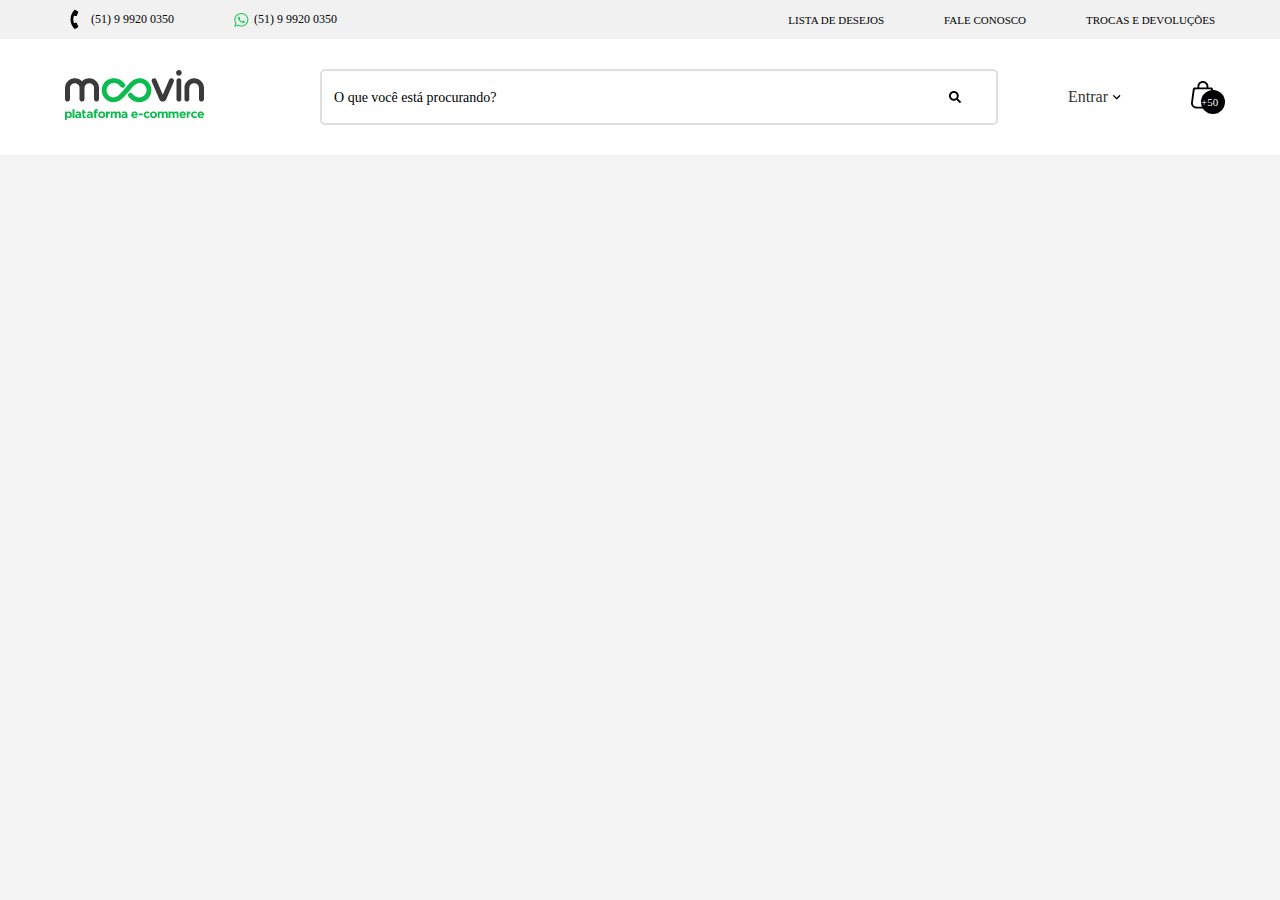
<file: index.html>
<!doctype html>

<html lang="en">
    <head>
        <meta charset="utf-8">
        <meta name="viewport" content="width=device-width,user-scalable=0">
        <title>Moovin</title>
        <link rel="stylesheet" type="text/css" href="assets/css/style.css"/>
    </head>
    <body>
        <header>
            <div class="top-menu">
                <div class="container">
                    <div class="phones">
                        <img src="assets/images/phone.png"/>
                        <span>(51) 9 9920 0350</span>
                        <img src="assets/images/whats.png"/>
                        <span>(51) 9 9920 0350</span>
                    </div>
                    <div class="right-content">
                        <ul>
                            <li><a href="">LISTA DE DESEJOS</a></li>
                            <li><a href="">FALE CONOSCO</a></li>
                            <li><a href="">TROCAS E DEVOLUÇÕES</a></li>
                        </ul>
                    </div>
                </div>
            </div>
            <div class="menu">
                <div class="container">
                    <div class="left">
                        <div class="logo">
                            <img src="assets/images/logo.png">
                        </div>
                    </div>
                    <div class="right">
                        <div class="search">
                            <input type="text" placeholder="O que você está procurando?">
                        </div>
                        <div class="login">
                            <nav>
                                <ul class="menu-login">
                                    <li>
                                        <a href="#">Entrar <img src="assets/images/chevron-down.png"></a>
                                        <ul>
                                            <li><a href="#">Minha conta</a></li>
                                            <li><a href="#">Meus pedidos</a></li>
                                            <li><a href="#">Lista de desejos</a></li>                    
                                        </ul>
                                    </li>
                                </ul>
                            </nav>
                        </div>
                        <div class="shopping">
                            <img src="assets/images/Path 1.png">
                        </div>
                    </div>
                </div>
            </div>
        </header>
    </body>
</html>
</file>
<file: assets/css/style.css>
body {
    background-color: #f3f3f3;
    margin: 0;
    padding: 0;
}

/* Top Menu */
.top-menu {
    display: flex;
    justify-content: center;
    padding: 9px;
    background-color: #F1F1F1;
}
.container {
    width: 1150px;
    display: flex;
    justify-content: space-between;
}
.phones {
    display: flex;
    align-items: center;
}
.phones img {
    padding-right: 5px;
}
.phones span {
    padding-right: 60px;
    color: #000;
    font-size: 12px;
    font-family: Open Sans;
}
.right-content {
    display: flex;
    align-items: center;
}
.right-content ul, 
.right-content li {
    list-style: none;
    margin: 0;
    padding: 0;
}
.right-content ul {
    display: flex;
}
.right-content a {
    display: block;
    padding-left: 60px;
    text-decoration: none;
    text-transform: uppercase;
    color: #000;
    font-size: 11px;
    font-family: Open Sans;
}

/* Main menu */
.menu {
    display: flex;
    justify-content: center;
    background-color: #fff;
}
.menu .container {
    width: 1150px;
    display: flex;
    justify-content: space-between;
    align-items: center;
    padding-top: 30px;
    padding-bottom: 30px;
}
.menu .container .right {
    
    display: flex;
    justify-content: space-between;
    align-items: center;
}
.container .search input{
    background: #FFFFFF 0% 0% no-repeat padding-box;
    border: 2px solid #DFDFDF;
    border-radius: 5px;
    height: 50px;
    width: 670px;
    background: url(../images/search.png) no-repeat 95%;
    background-origin:content-box;
    cursor: pointer;
}
::placeholder {
    font-size:14px;
    font-family: Open Sans;
    letter-spacing: 0px;
    color: #000000;
    padding:10px;
     /* Firefox */
}
:-ms-input-placeholder { /* Internet Explorer 10-11 */
    font-size:14px;
    font-family: Open Sans;
    letter-spacing: 0px;
    color: #000000;
    padding:10px;
}
::-ms-input-placeholder { /* Microsoft Edge */
    font-size:14px;
    font-family: Open Sans;
    letter-spacing: 0px;
    color: #000000;
    padding:10px;
}

.menu-login {
    padding-left: 70px;
    list-style:none; 
    font-family: Open Sans;
    font-size: 16px;
}
.menu-login li a {
    color:#333; 
    text-decoration:none; 
    display: flex;
    align-items: center;
}

.menu-login li a img{
    padding-left: 5px;
}

.menu-login li a:hover { 
    font-weight: bold;
}
.menu-login li ul {
    position: absolute;  
    display: none;
    margin-top: 2px;
    border-radius: 5px;
    margin-left: -97px;
    box-shadow: 0px 0px 6px #00000033;
    background-color: #fff;
    padding:15px;
} 
.menu-login,
.menu-login li:hover ul, 
.menu-login li.over ul {
    display: block;
}
.menu-login li ul li { 
    display: block;
    padding: 15px;
    font-size: 15px;
}

.shopping {
    padding-left: 70px;
    cursor: pointer;
}

.shopping::after {
    content: "+50";
    height: 24px;
    width: 24px;
    border-radius: 12px;
    background: #000;
    position: absolute;
    color: #fff;
    font-family: Open Sans;
    font-size: 11px;
    display: flex;
    margin-top: -23px;
    margin-left: 10px;
    align-items: center;
}
</file>
